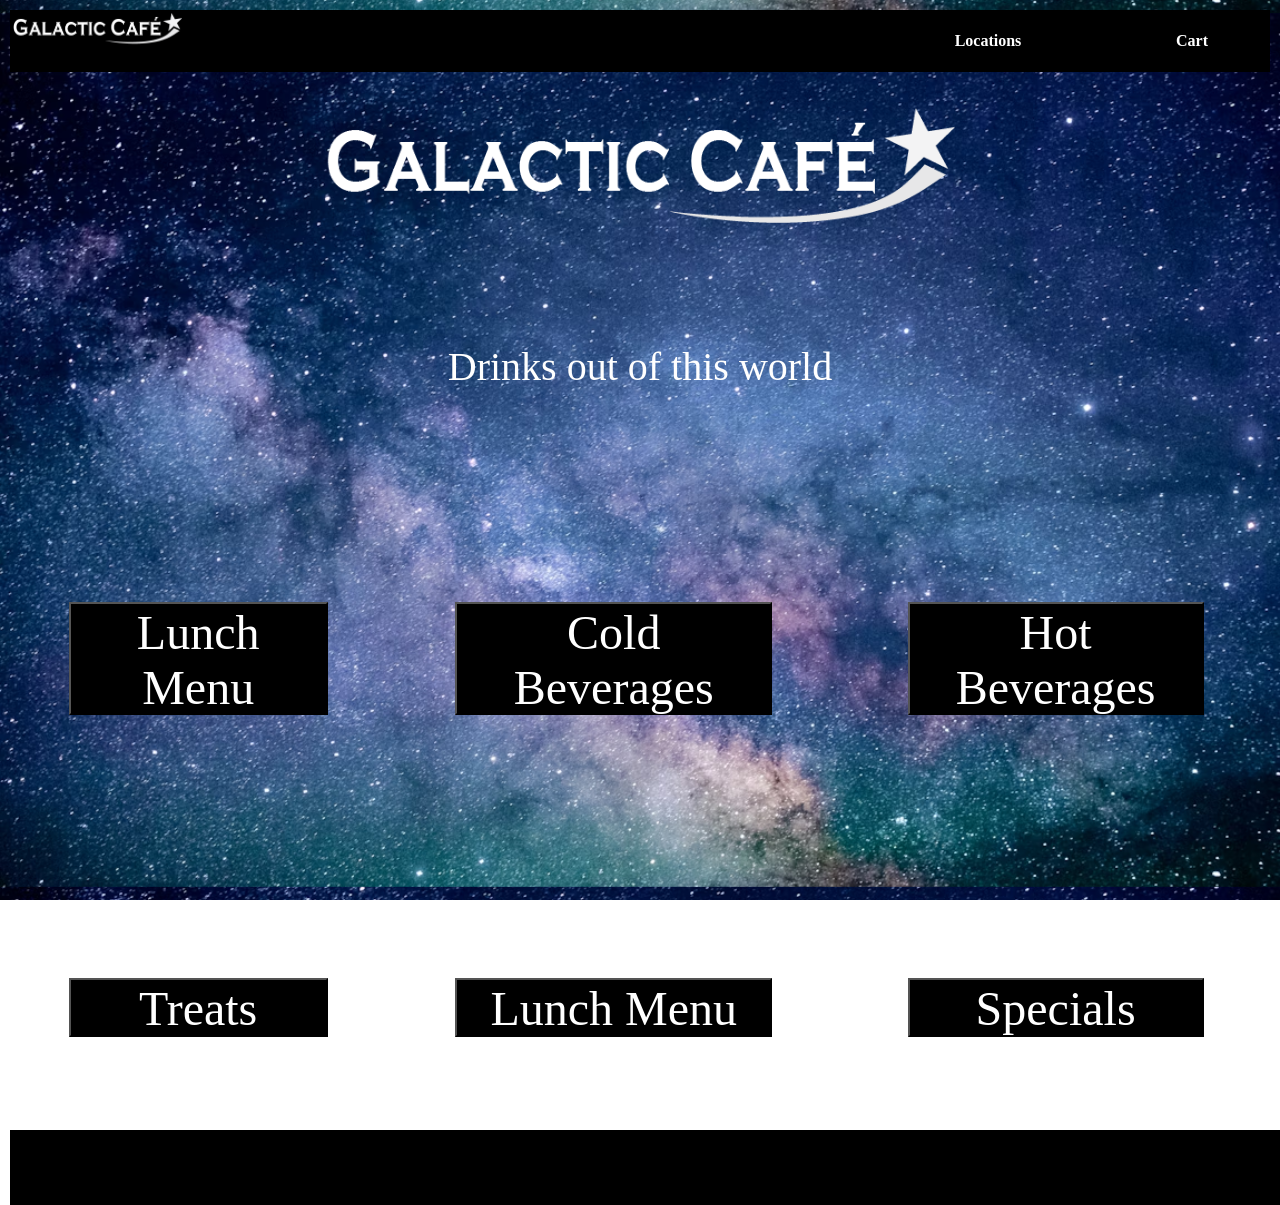
<file: index.html>
<!doctype html>
<html>
<head>
<meta charset="utf-8">
<title> Galactic Café</title>
<link rel="stylesheet" href="Galactic Café CSS.css">
</head>
<nav> 
<table width="100%" height="60px" border="0" bordercolorlight="#008CFF">
  <tbody>
    <tr>
		<th scope="col" align="left"><a><img src="Logo.png" width="20%" height="" alt="" </a> </th>
      <th scope="col" width="250px">Locations</th>
      <th scope="col" width="150px">Cart</th>
    </tr>
  </tbody>
</table>

	</nav>

<body>
	<br>
	<br>
<img src="Logo.png"  width="100%" class="center" alt="Galactic Café"/>
<p style="text-align:center; font-size:250%"> Drinks out of this world</p>
	
<table width="100%" height="700 " border="0" >
  <tbody>
    <tr>
      <th><button type="button"> Lunch Menu </button></th>
      <th><button type="button"><a href="Cold Drink Menu.html">Cold Beverages</a></button></th>
		<th><button type="button"><a href="Hot Drink Menu.html"> Hot Beverages</a></button></th>
    </tr>
    <tr>
      <th><button type="button"> Treats </button></th>
      <th><button type="button"> Lunch Menu </button></th> 
		<th><button type="button"><a href="Specials.html"> Specials </a></button></th>
	  </tr>

  </tbody>
</table>


</body>
	<footer>
	<table width="100%" height="75px" border="0">
  <tbody>
    <tr>
    </tr>
  </tbody>
</table>

	
	
	
	
	</footer>
</html>
</file>
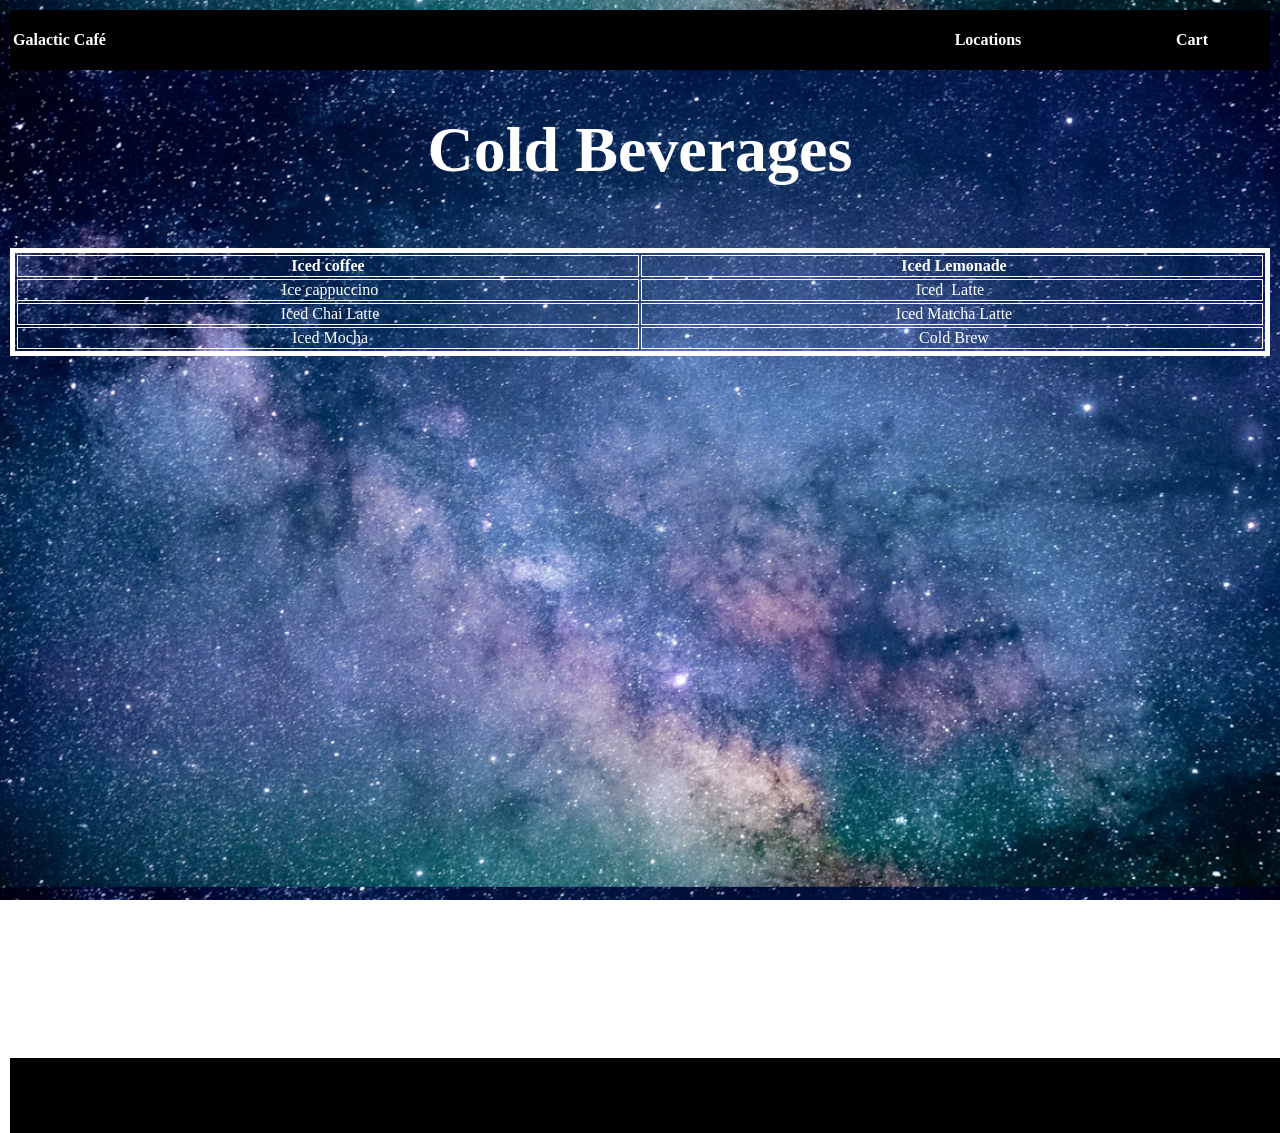
<file: Cold Drink Menu.html>
<!doctype html>
<html>
<head>
<meta charset="utf-8">
<title> Galactic Café</title>
<link rel="stylesheet" href="Galactic Café CSS.css">
</head>
<nav> 
<table width="100%" height="60px" border="0" align="center" bordercolorlight="#008CFF">
  <tbody>
    <tr>
      <th scope="col" align="left">Galactic Café</th>
      <th scope="col" width="250px">Locations</th>
      <th scope="col" width="150px">Cart</th>
    </tr>
  </tbody>
</table>

	</nav>
	<body>
			<div class="container">

	<h1 style="text-align:center; font-size:400%" > Cold Beverages</h1>
	<body>
	&nbsp;;

	<table width="100%" align="center" border="5" bordercolor="#FFFFFF">
	  <tbody>
		<tr>
		  <th scope="col">Iced coffee</th>
		  <th scope="col">&nbsp;Iced Lemonade</th>
		</tr>
		<tr>
		  <td align="center">&nbsp;Ice cappuccino</td>
		  <td align="center">Iced&nbsp; Latte&nbsp;</td>
		</tr>
		<tr>
		  <td align="center">&nbsp;Iced Chai Latte</td>
		  <td align="center">&nbsp;Iced Matcha Latte</td>
		</tr>
		<tr>
		  <td align="center">&nbsp;Iced Mocha</td>
		  <td align="center">&nbsp;Cold Brew</td>
		  </tr>
		</tbody>
		</table>

	  </body>
	



	<br>	
	<br>	
	<br>	
	<br>	


</div>
	</body>
		<footer>
		<table width="100" height="75px" border="0">
	  <tbody>
		<tr>
		  <th scope="col">&nbsp;</th>
		</tr>
	  </tbody>
	</table>
</footer>


	
	
</html>
</file>
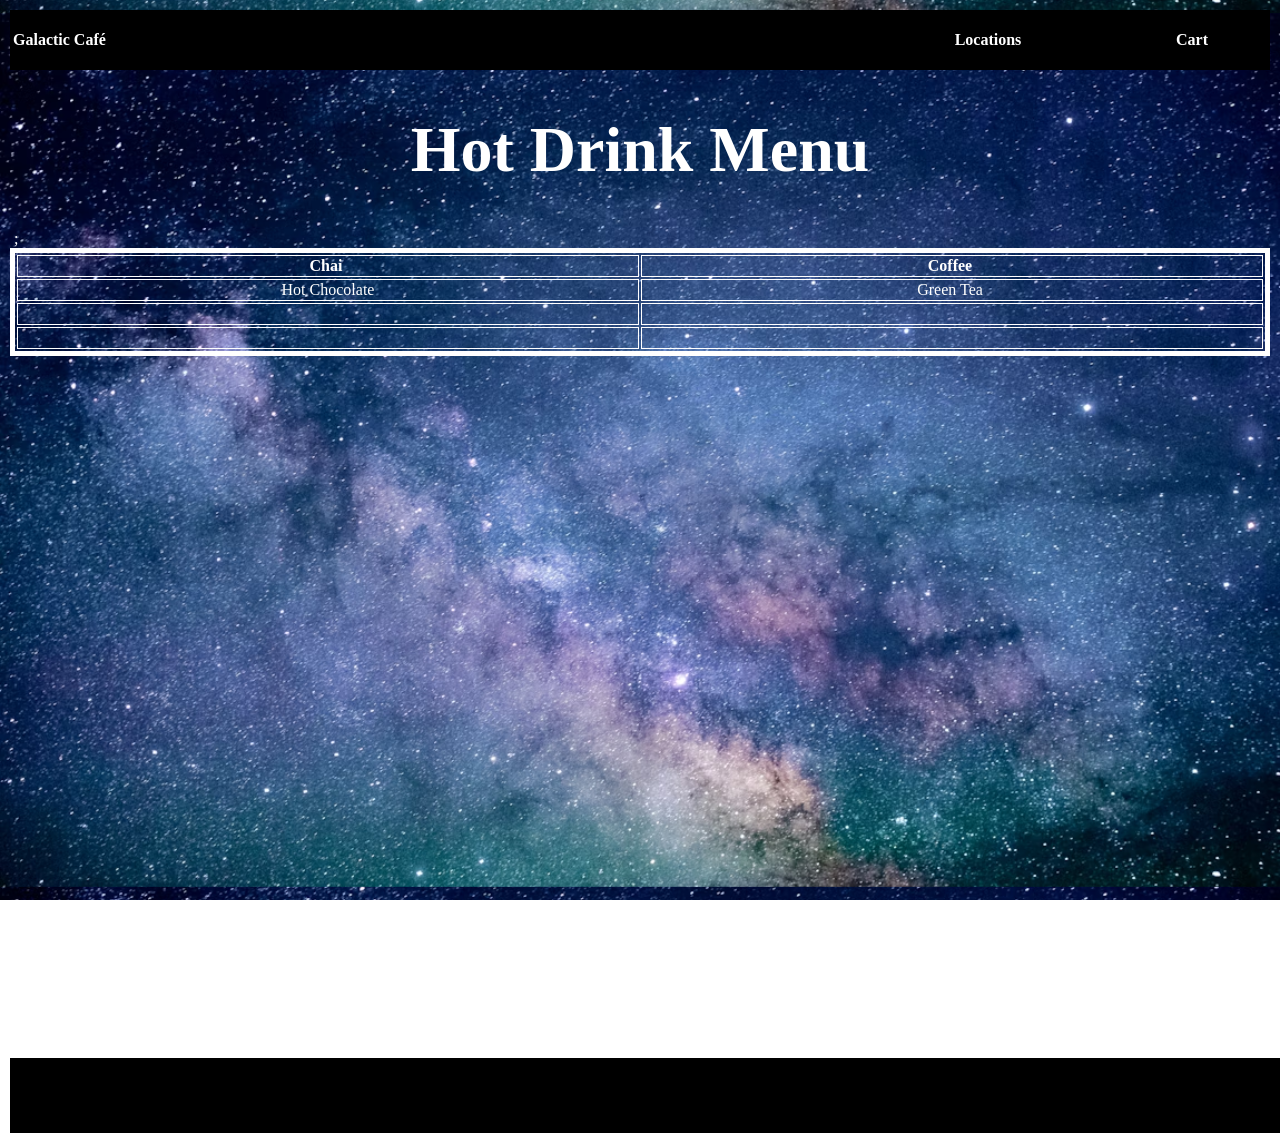
<file: Hot Drink Menu.html>
<!doctype html>
<html>
<head>
<meta charset="utf-8">
<title> Galactic Café</title>
<link rel="stylesheet" href="Galactic Café CSS.css">
</head>
<nav> 
<table width="100%" height="60px" border="0" align="center" bordercolorlight="#008CFF">
  <tbody>
    <tr>
      <th scope="col" align="left">Galactic Café</th>
      <th scope="col" width="250px">Locations</th>
      <th scope="col" width="150px">Cart</th>
    </tr>
  </tbody>
</table>

	</nav>
	<body>
			<div class="container">

	<h1 style="text-align:center; font-size:400%" > Hot Drink Menu</h1>
	<body>
	&nbsp;;

	<table width="100%" align="center" border="5" bordercolor="#FFFFFF">
	  <tbody>
		<tr>
		  <th scope="col">Chai&nbsp;</th>
		  <th scope="col">Coffee&nbsp;</th>
		</tr>
		<tr>
		  <td align="center">Hot Chocolate</td>
		  <td align="center">Green Tea&nbsp;</td>
		</tr>
		<tr>
		  <td align="center">&nbsp;</td>
		  <td align="center">&nbsp;</td>
		</tr>
		<tr>
		  <td align="center">&nbsp;</td>
		  <td align="center">&nbsp;</td>
		  </tr>
		</tbody>
		</table>

	  </body>
	



	<br>	
	<br>	
	<br>	
	<br>	


</div>
	</body>
		<footer>
		<table width="100" height="75px" border="0">
	  <tbody>
		<tr>
		  <th scope="col">&nbsp;</th>
		</tr>
	  </tbody>
	</table>
</footer>


	
	
</html>
</file>
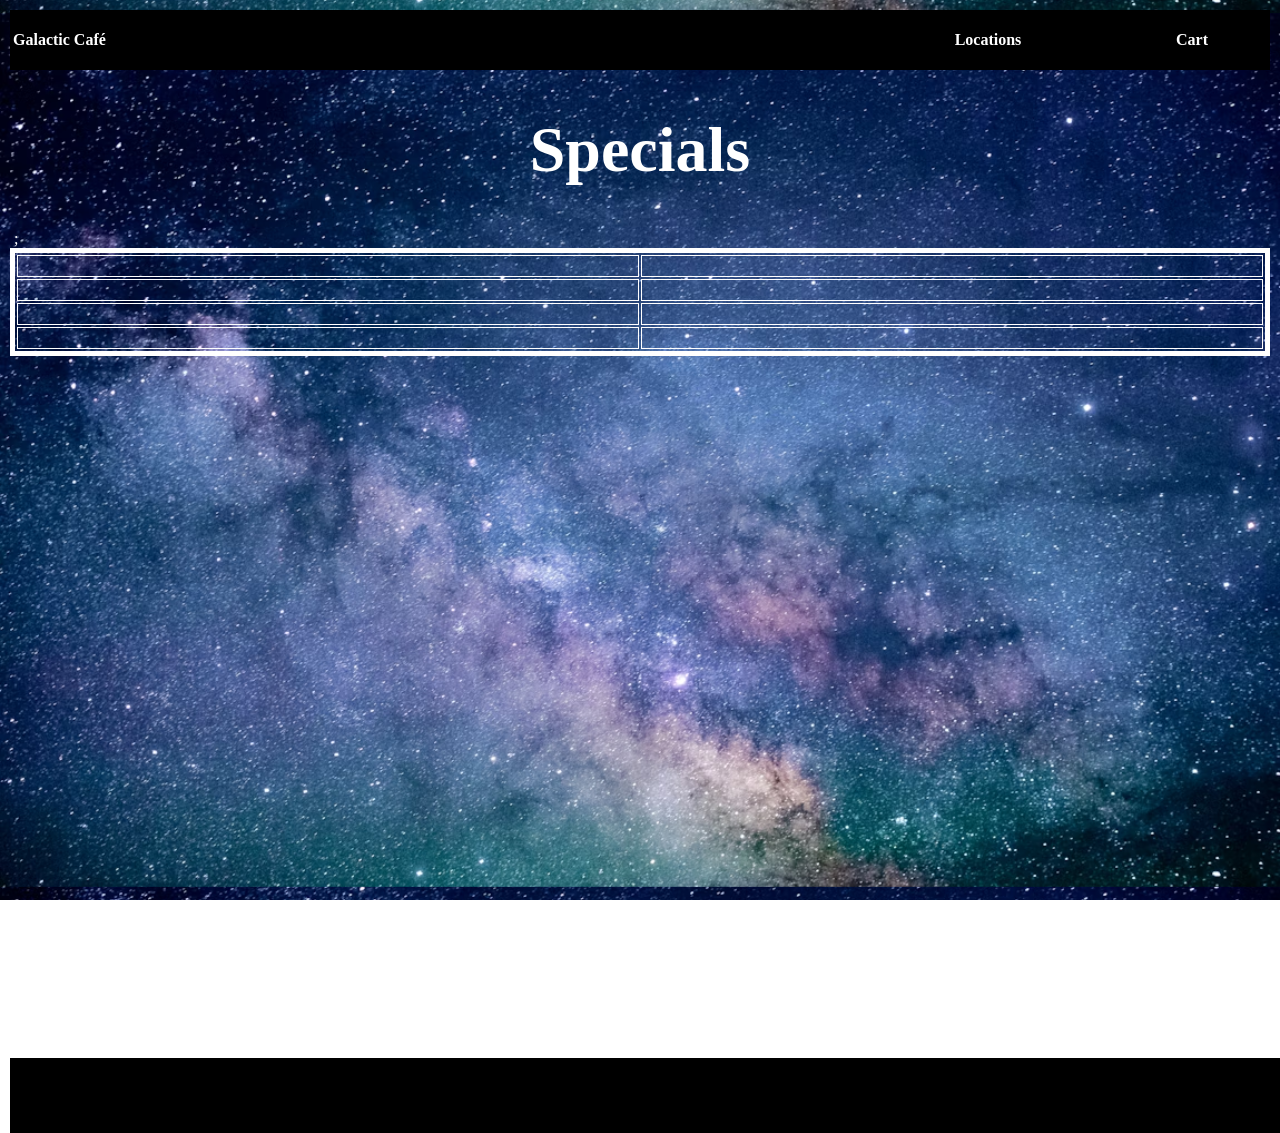
<file: Specials.html>
<!doctype html>
<html>
<head>
<meta charset="utf-8">
<title> Galactic Café</title>
<link rel="stylesheet" href="Galactic Café CSS.css">
</head>
<nav> 
<table width="100%" height="60px" border="0" align="center" bordercolorlight="#008CFF">
  <tbody>
    <tr>
      <th scope="col" align="left">Galactic Café</th>
      <th scope="col" width="250px">Locations</th>
      <th scope="col" width="150px">Cart</th>
    </tr>
  </tbody>
</table>

	</nav>
	<body>
			<div class="container">

	<h1 style="text-align:center; font-size:400%" > Specials</h1>
	<body>
	&nbsp;;

	<table width="100%" align="center" border="5" bordercolor="#FFFFFF">
	  <tbody>
		<tr>
		  <th scope="col">&nbsp;</th>
		  <th scope="col">&nbsp;</th>
		</tr>
		<tr>
		  <td align="center">&nbsp;</td>
		  <td align="center">&nbsp; &nbsp;</td>
		</tr>
		<tr>
		  <td align="center">&nbsp;</td>
		  <td align="center">&nbsp;</td>
		</tr>
		<tr>
		  <td align="center">&nbsp;</td>
		  <td align="center">&nbsp;</td>
		  </tr>
		</tbody>
		</table>

	  </body>
	



	<br>	
	<br>	
	<br>	
	<br>	


</div>
	</body>
		<footer>
		<table width="100" height="75px" border="0">
	  <tbody>
		<tr>
		  <th scope="col">&nbsp;</th>
		</tr>
	  </tbody>
	</table>
</footer>


	
	
</html>
</file>
<file: Galactic Café CSS.css>
@charset "utf-8";
/* CSS Document */
/* Basic Styling */

nav {background-color: black;
color: white;
	font-family:Cambria, "Hoefler Text", "Liberation Serif", Times, "Times New Roman", "serif";


}

.container {
	height:100%;
	margin-bottom: 50%;
}


a {
	text-decoration: none;
	color: white;
}

body {
    font-family:Cambria, "Hoefler Text", "Liberation Serif", Times, "Times New Roman", "serif";
	color: white;
	
    margin: 0px;
    padding: 10px;
	
	
  background-image: url("Galaxy Background 1.avif");
	background-size: 100%;
		background-repeat: repeat-y;
			background-attachment: fixed;
				background-position: right;

}
	
	.center {
  display: block;
  margin-left: auto;
  margin-right: auto;
  width: 50%;
}


footer {background-color: black;
position: absolute;
width: 100%}

td {
	width: 50%;
	align-content: center
		
}



button {width: 70%;
	height: 25%;
	font-size: 300%;
	font-family:Cambria, "Hoefler Text", "Liberation Serif", Times, "Times New Roman", "serif";
color: white;
	background-color: black;
		text-decoration: none;
	





}
</file>
